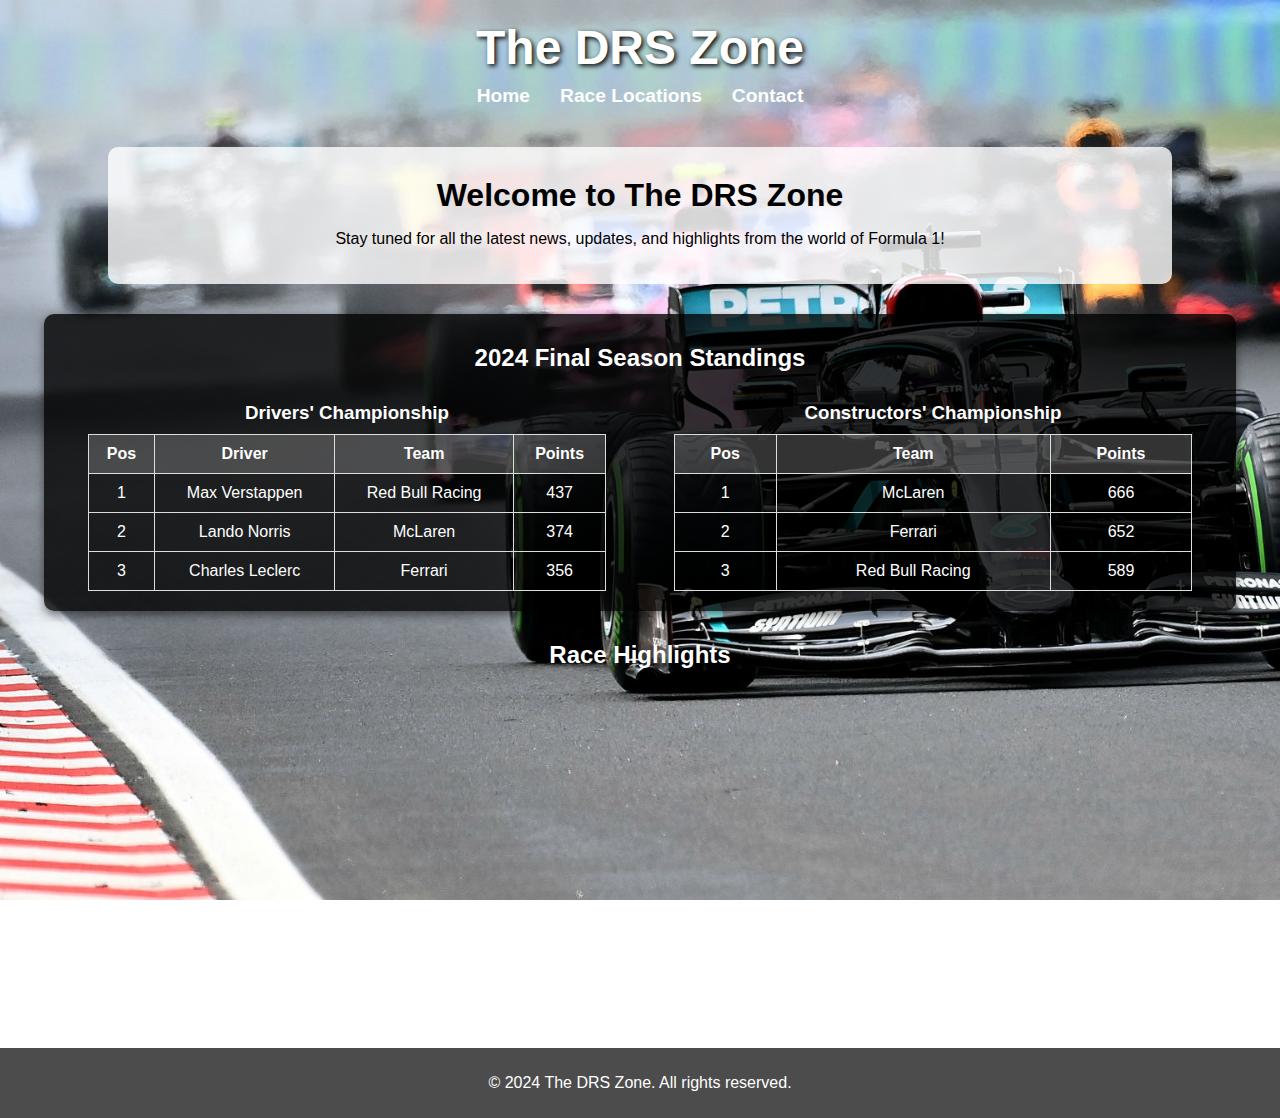
<file: index.html>
<!DOCTYPE html>
<html lang="en">
<head>
<meta charset="UTF-8">
<meta name="viewport" content="width=device-width, initial-scale=1.0">
<title>The DRS Zone - Home</title>
<link rel="stylesheet" href="home style.css">
<script>
document.addEventListener("DOMContentLoaded", () => {
const driversStandings = [
{ position: 1, driver: "Max Verstappen", team: "Red Bull Racing", points: 437 },
{ position: 2, driver: "Lando Norris", team: "McLaren", points: 374 },
{ position: 3, driver: "Charles Leclerc", team: "Ferrari", points: 356 }
];
const constructorsStandings = [
{ position: 1, team: "McLaren", points: 666 },
{ position: 2, team: "Ferrari", points: 652 },
{ position: 3, team: "Red Bull Racing", points: 589 }
];
const driversTable = document.getElementById("drivers-standings");
const constructorsTable = document.getElementById("constructors-standings");
driversStandings.forEach(driver => {
driversTable.innerHTML += `
<tr>
<td>${driver.position}</td>
<td>${driver.driver}</td>
<td>${driver.team}</td>
<td>${driver.points}</td>
</tr>
`;
});
constructorsStandings.forEach(team => {
constructorsTable.innerHTML += `
<tr>
<td>${team.position}</td>
<td>${team.team}</td>
<td>${team.points}</td>
</tr>
`;
});
});
</script>
</head>
<body>
<header>
<h1 class="site-title">The DRS Zone</h1>
<nav>
<ul>
<li><a href="index.html">Home</a></li>
<li><a href="fixtures 1.html">Race Locations</a></li>
<li><a href="contact 1.html">Contact</a></li>
</ul>
</nav>
</header>
<main>
<section id="welcome">
<div class="welcome-box">
<h1>Welcome to The DRS Zone</h1>
<p>Stay tuned for all the latest news, updates, and highlights from the world of Formula 1!</p>
</div>
</section>
<section id="standings-container">
<div class="standings-box">
<h2>2024 Final Season Standings</h2>
<div class="tables-container">
<div class="table-wrapper">
<h3>Drivers' Championship</h3>
<table>
<thead>
<tr>
<th>Pos</th>
<th>Driver</th>
<th>Team</th>
<th>Points</th>
</tr>
</thead>
<tbody id="drivers-standings"></tbody>
</table>
</div>
<div class="table-wrapper">
<h3>Constructors' Championship</h3>
<table>
<thead>
<tr>
<th>Pos</th>
<th>Team</th>
<th>Points</th>
</tr>
</thead>
<tbody id="constructors-standings"></tbody>
</table>
</div>
</div>
</div>
</section>
<section id="videos-section">
<h2>Race Highlights</h2>
<div class="video-container">
<div class="video-box">
<iframe width="560" height="315" src="https://www.youtube.com/embed/P0CCVelbhxs" 
title="YouTube video player" frameborder="0" allow="accelerometer; autoplay; clipboard-write; 
encrypted-media; gyroscope; picture-in-picture" allowfullscreen></iframe>
</div>
<div class="video-box">
<iframe width="560" height="315" src="https://www.youtube.com/embed/lSFMxhvioxw" 
title="YouTube video player" frameborder="0" allow="accelerometer; autoplay; clipboard-write; 
encrypted-media; gyroscope; picture-in-picture" allowfullscreen></iframe>
</div>
</div>
</section>
</main>
<footer>
<p>&copy; 2024 The DRS Zone. All rights reserved.</p>
</footer>
</body>
</html>
</file>
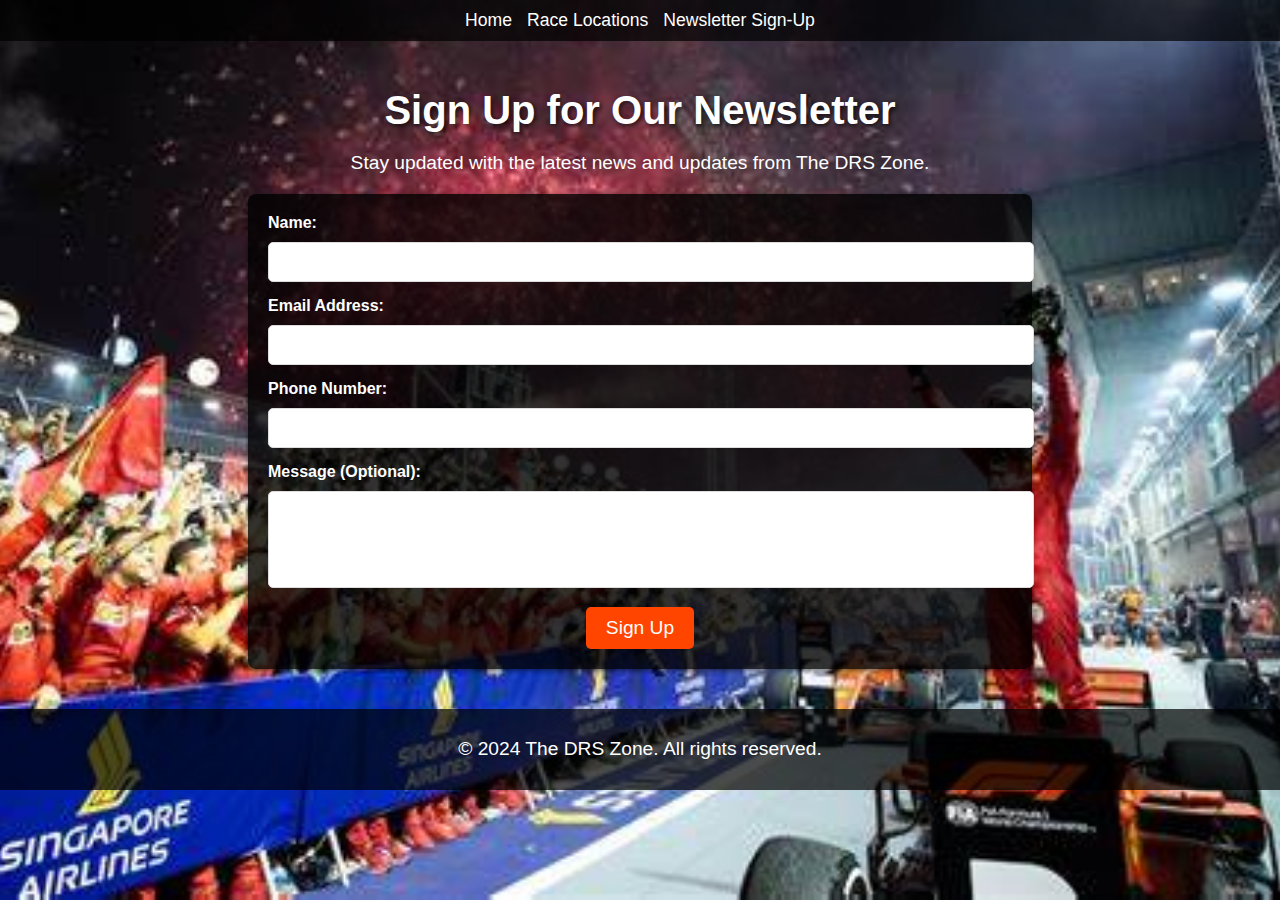
<file: contact 1.html>
<!DOCTYPE html>
<html lang="en">
<head>
<meta charset="UTF-8">
<meta name="viewport" content="width=device-width, initial-scale=1.0">
<title>Sign Up - The DRS Zone</title>
<link rel="stylesheet" href="contact style.css">
</head>
<body>
<header>
<nav>
<ul>
<li><a href="index.html">Home</a></li>
<li><a href="fixtures 1.html">Race Locations</a></li>
<li><a href="contact 1.html">Newsletter Sign-Up</a></li>
</ul>
</nav>
</header>
<main>
<h1>Sign Up for Our Newsletter</h1>
<p>Stay updated with the latest news and updates from The DRS Zone.</p>
<form id="signup-form">
<div class="form-group">
<label for="name">Name:</label>
<input type="text" id="name" name="name" required>
</div>
<div class="form-group">
<label for="email">Email Address:</label>
<input type="email" id="email" name="email" required >
</div>
<div class="form-group">
<label for="phone">Phone Number:</label>
<input type="tel" id="phone" name="phone" required>
</div>
<div class="form-group">
<label for="message">Message (Optional):</label>
<textarea id="message" name="message" rows="5"></textarea>
</div>
<button type="submit">Sign Up</button>
</form>
</main>
<footer>
<p>&copy; 2024 The DRS Zone. All rights reserved.</p>
</footer>
<script>
document.getElementById('signup-form').addEventListener('submit', function(event) {
event.preventDefault();
alert('Thank you for signing up! We’ll keep you updated.');
this.reset();
});
</script>
</body>
</html>
</file>
<file: home style.css>
body {
font-family: Arial, sans-serif;
margin: 0;
padding: 0;
background: url('f1.jpg') no-repeat center center fixed;
background-size: cover;
color: white;
}

header {
text-align: center;
padding: 20px 0;
background: none;
}

.site-title {
font-size: 3em;
font-weight: bold;
margin: 0;
text-shadow: 2px 2px 5px black;
}

nav ul {
list-style: none;
padding: 0;
margin: 10px 0 0 0;
display: flex;
justify-content: center;
gap: 30px;
}

nav ul li a {
color: white;
text-decoration: none;
font-size: 1.2em;
font-weight: bold;
}

nav ul li a:hover {
text-decoration: underline;
}

h1, h2, h3 {
text-align: center;
margin: 10px 0;
}

.welcome-box {
background: rgba(255, 255, 255, 0.8);
color: black;
padding: 20px;
width: 80%;
margin: 20px auto;
border-radius: 10px;
text-align: center;
}

.standings-box {
background: rgba(0, 0, 0, 0.8);
color: white;
padding: 20px;
width: 90%;
margin: 30px auto;
border-radius: 10px;
box-shadow: 0px 4px 10px rgba(0, 0, 0, 0.5);
}

.tables-container {
display: flex;
justify-content: space-around;
gap: 20px;
margin-top: 20px;
flex-wrap: wrap;
}

.table-wrapper {
width: 45%;
}

table {
width: 100%;
border-collapse: collapse;
}

th, td {
padding: 10px;
border: 1px solid #ddd;
text-align: center;
}

th {
background: rgba(255, 255, 255, 0.2);
color: white;
}

.video-container {
display: flex;
justify-content: center;
gap: 20px;
flex-wrap: wrap;
margin-top: 20px;
}

.video-box {
flex: 0 1 45%;
margin: 10px;
}

footer {
background: rgba(0, 0, 0, 0.7);
text-align: center;
padding: 10px;
margin-top: 20px;
}
</file>
<file: contact style.css>
body {
font-family: Arial, sans-serif;
margin: 0;
padding: 0;
background: url('winner.jpg') no-repeat center center fixed;
background-size: cover;
color: white;
}

header {
background: rgba(0, 0, 0, 0.7);
color: white;
display: flex;
justify-content: center;
padding: 10px 20px;
}

nav ul {
list-style: none;
padding: 0;
margin: 0;
display: flex;
gap: 15px;
}

nav ul li a {
color: white;
text-decoration: none;
font-size: 1.1em;
}

nav ul li a:hover {
text-decoration: underline;
}

main {
padding: 20px;
text-align: center;
}

h1 {
font-size: 2.5em;
margin-bottom: 10px;
text-shadow: 2px 2px 5px rgba(0, 0, 0, 0.7);
}

p {
margin-bottom: 20px;
font-size: 1.2em;
}

form {
background: rgba(0, 0, 0, 0.8);
padding: 20px;
margin: 0 auto;
width: 60%;
border-radius: 8px;
box-shadow: 0 2px 5px rgba(0, 0, 0, 0.5);
}

.form-group {
margin-bottom: 15px;
text-align: left;
}

label {
display: block;
margin-bottom: 5px;
font-weight: bold;
}

input, textarea {
width: 100%;
padding: 10px;
margin-top: 5px;
border: 1px solid #ddd;
border-radius: 5px;
font-size: 1em;
}

textarea {
resize: none;
}

button {
background: #ff4500;
color: white;
border: none;
padding: 10px 20px;
font-size: 1.2em;
cursor: pointer;
border-radius: 5px;
}

button:hover {
background: #e63e00;
}

footer {
background: rgba(0, 0, 0, 0.7);
text-align: center;
padding: 10px;
margin-top: 20px;
color: white;
}
</file>
